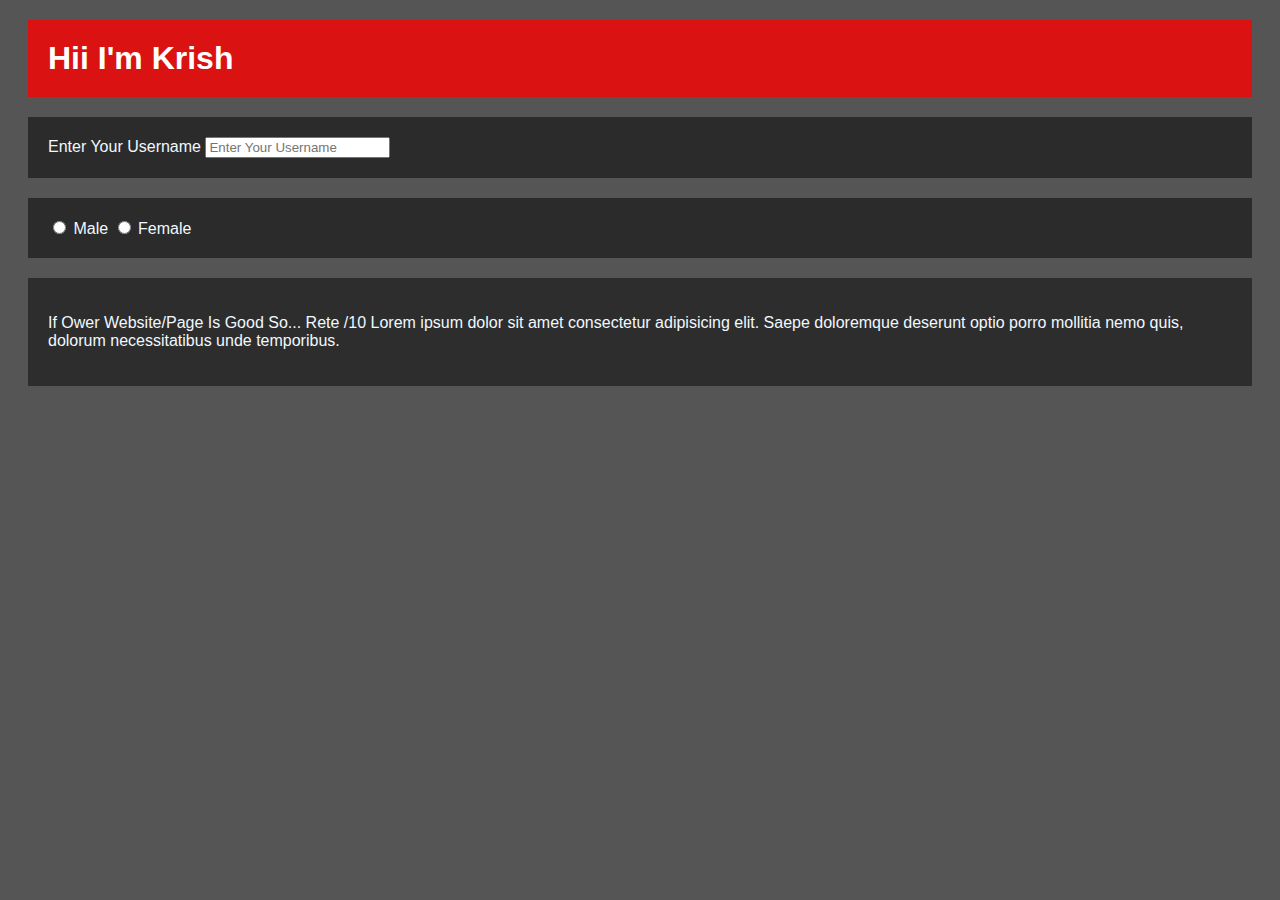
<file: index.html>
<!DOCTYPE html>
<html lang="en">

<head>
    <meta charset="UTF-8">
    <meta name="viewport" content="width=device-width, initial-scale=1.0">
    <meta name="description" content="This Is My First Website And I tried To Inpress You">
    <title>CSS FOR HTML</title>
    <link rel="stylesheet" href="style.css">
</head>

<body>
    <h1>Hii I'm Krish</h1>
    <div>
        <form>
            <label for="username">Enter Your Username</label>
            <input type="text" id="usaername" name="username" placeholder="Enter Your Username">
        </form>
    </div>
    <div>
        <form>
            <input type="radio" id="male" name="gender" value="male">
            <label for="male">Male</label>
            <input type="radio" id="female" name="gender" value="female">
            <label for="female">Female</label>
        </form>
    </div>
    <div class="red">
        <p>If Ower Website/Page Is Good So... Rete /10
            Lorem ipsum dolor sit amet consectetur adipisicing elit. Saepe doloremque deserunt optio porro mollitia nemo
            quis, dolorum necessitatibus unde temporibus.
        </p>
    </div>
</body>

</html>
</file>
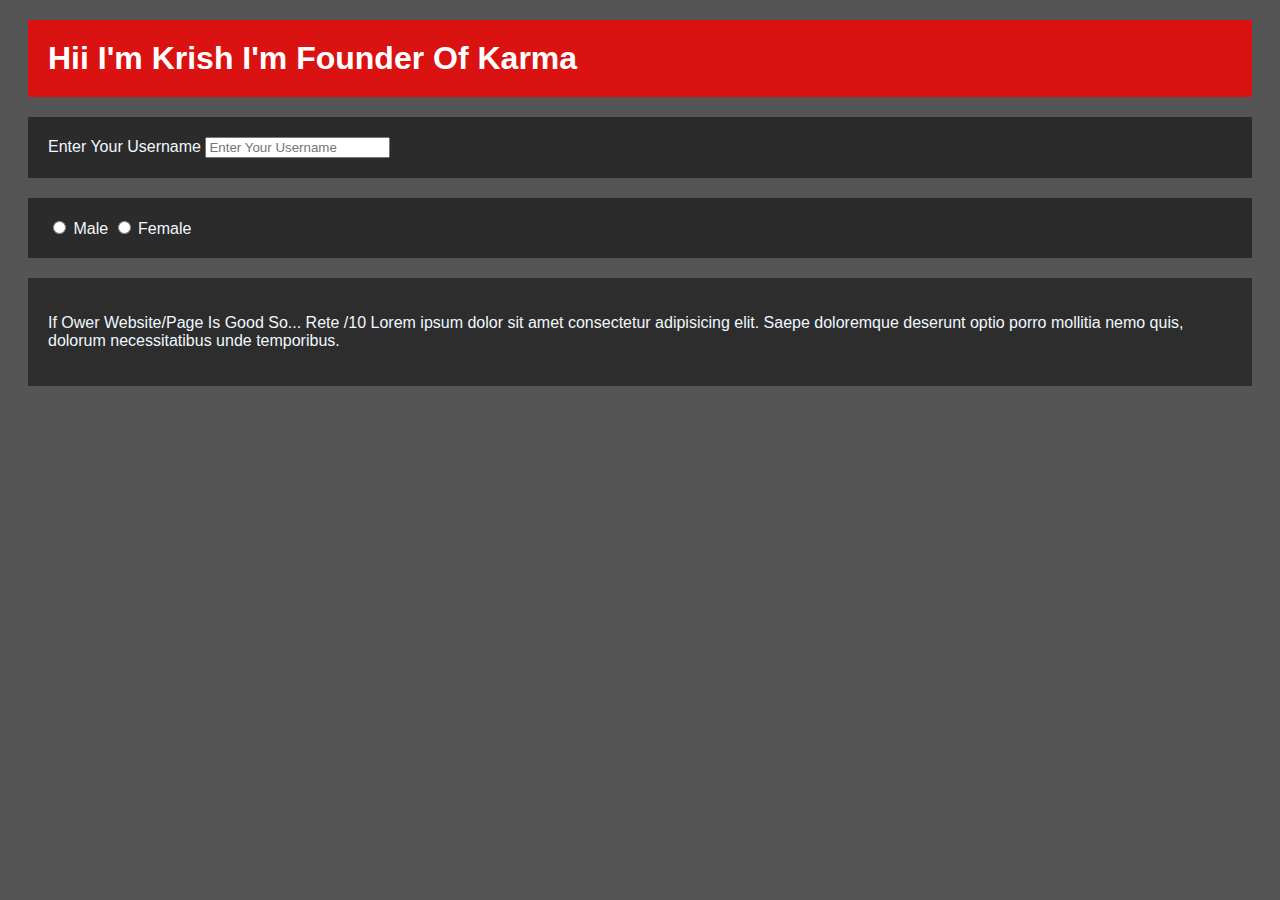
<file: index-2.html>
<!DOCTYPE html>
<html lang="en">

<head>
    <meta charset="UTF-8">
    <meta name="viewport" content="width=device-width, initial-scale=1.0">
    <meta name="description" content="This Is My First Website And I tried To Inpress You">
    <title>CSS FOR HTML</title>
    <link rel="stylesheet" href="style.css">
</head>

<body>
    <h1>Hii I'm Krish I'm Founder Of Karma</h1>
    <div>
        <form>
            <label for="username">Enter Your Username</label>
            <input type="text" id="usaername" name="username" placeholder="Enter Your Username">
        </form>
    </div>
    <div>
        <form>
            <input type="radio" id="male" name="gender" value="male">
            <label for="male">Male</label>
            <input type="radio" id="female" name="gender" value="female">
            <label for="female">Female</label>
        </form>
    </div>
    <div class="red">
        <p>If Ower Website/Page Is Good So... Rete /10
            Lorem ipsum dolor sit amet consectetur adipisicing elit. Saepe doloremque deserunt optio porro mollitia nemo
            quis, dolorum necessitatibus unde temporibus.
        </p>
    </div>
</body>

</html>
</file>
<file: style.css>
h1 {
  color: rgb(255, 255, 255);
  background-color: rgba(255, 0, 0, 0.788);
  padding: 20px;
  margin: 20px;
    font-family: 'Franklin Gothic Medium', 'Arial Narrow', Arial, sans-serif;
}
div {
  color: aliceblue;
  background-color: rgb(43, 43, 43);
  margin: 20px;
  padding: 20px;
  font-family: "Franklin Gothic Medium", "Arial Narrow", Arial, sans-serif;
}
html {
  background-color: rgba(34, 34, 34, 0.767);
}
.red {
  background-color: rgba(31, 31, 31, 0.733);
  margin: 20px;
  padding: 20px;
  color: aliceblue;
  font-family: "Franklin Gothic Medium", "Arial Narrow", Arial, sans-serif;
}
</file>
